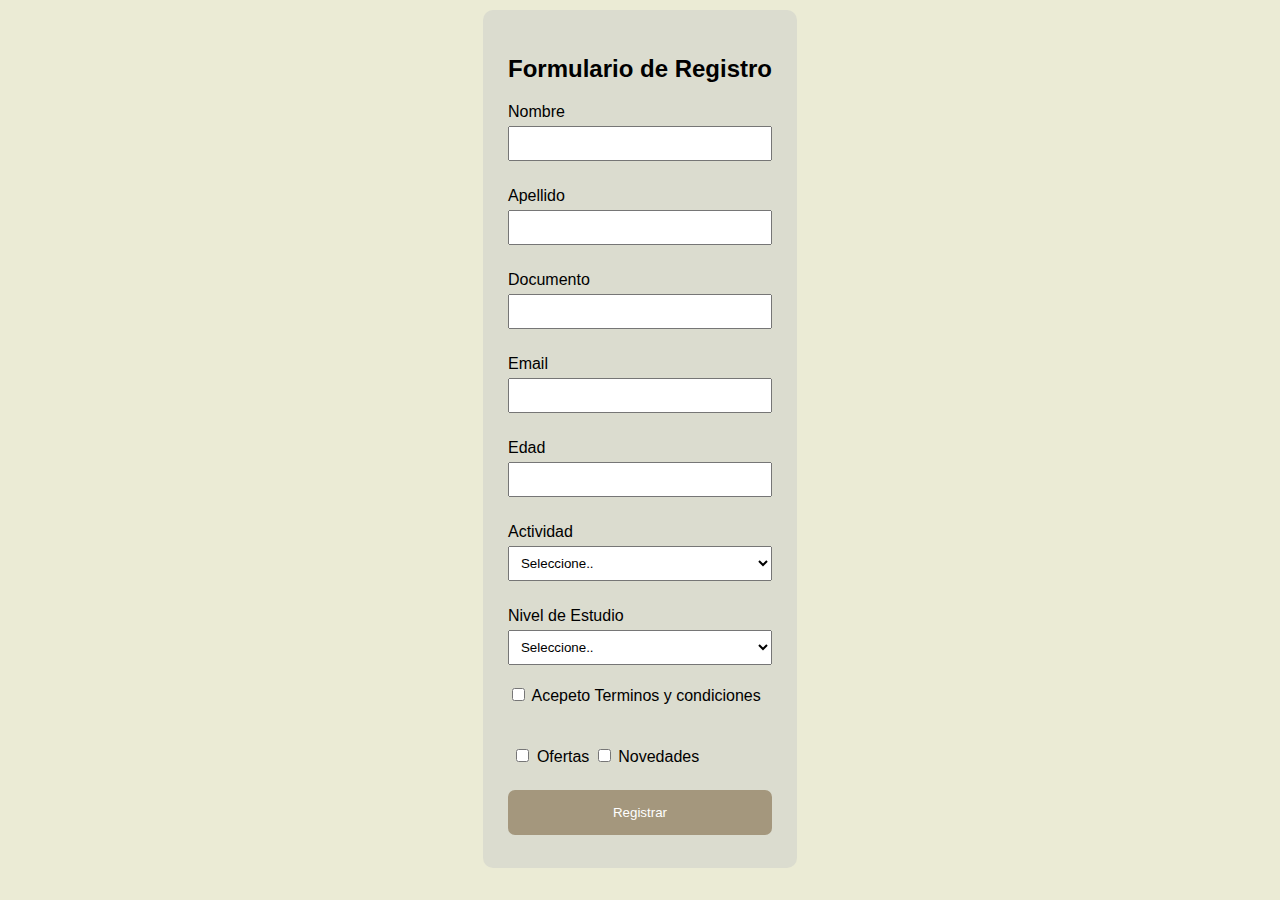
<file: formulario/index.html>
<!DOCTYPE html>
<html lang="en">
<head>
    <meta charset="UTF-8">
    <meta name="viewport" content="width=device-width, initial-scale=1.0">
    <link rel="stylesheet" href="style.css">
    <title>Document</title>
</head>
<body>


    <div id="registroForm">
        <h2>Formulario de Registro</h2>
        <form action="" id="Formulario" novalidate>
            <label for="name">Nombre</label>
            <input type="text" id="name" name="name" minlength="3" required autocomplete="off">
            <div class="error" id="errorName"></div>
            <br>


            <label for="apellido">Apellido</label>
            <input type="text" id="apellido" name="apellido" minlength="3" required autocomplete="off">
            <div class="error" id="errorApellido"></div>
            <br>
        
    
        
            <label for="documento">Documento</label>
            <input type="text" id="documento" name="documento" minlength="3" required autocomplete="off">
            <div class="error" id="errorDocumento"></div>
            <br>

            <label for="email">Email</label>
            <input type="email" id="email" name="email" minlength="3" required autocomplete="off">
            <div class="error" id="errorEmail"></div>
            <br>

            <label for="edad">Edad</label>
            <input type="number" id="edad" name="edad" minlength="3" required autocomplete="off">
            <div class="error" id="errorEdad"></div>
            <br>

            <label for="actividad">Actividad</label>
            <select name="actividad" id="actividad" required>
                <option value="">Seleccione..</option>
                <option value="Tecnologia">Tecnologia</option>
                <option value="Programacion">Programacion</option>
                <option value="Inteligencia Artificial">Inteligencia Artificial</option>
                <option value="Automatizacion">Automatizacion</option>
                <option value="Sistemas">Educacion</option>
            </select>
            <div class="error" id="errorActividad"></div>
            <br>

            <label for="nivelEstudio" >Nivel de Estudio</label>
            <select name="nivelEstudio" id="nivelEstudio" required>
                <option value="">Seleccione..</option>
                <option value="Secundario">Secundario</option>
                <option value="Universitario">Universitario</option>
                <option value="Universitario Incompleto">Universitario Incompleto</option>
                <option value="Posgrado">Posgrado</option>
            </select>
            <div class="error" id="errorNivelEstudio"></div>

            <label for="" class="inline">
                <input type="checkbox" name="aceptoTerminos" id="aceptoTerminos" required>
                Acepeto Terminos y condiciones

            </label>
            <div class="error" id="errorAceptoTerminos"></div>
            <br>

            <label for="" class="inline"Publicidad></label>
            <input type="checkbox" name="publicidad" id="publicidad" value="ofertas">
            <label for="publicidad" class="inline">Ofertas</label>
            <input type="checkbox" name="publicidad" id="novedades" value="novedades">
            <label for="novedades" class="inline">Novedades</label>
            <div class="error" id="errorPublicidad"></div>
            <br>

            <input type="submit" value="Registrar">
        </form>
    </div>

    <script src="script.js"></script>
    
</body>
</html>
</file>
<file: formulario/style.css>
body {
    font-family: Arial, Helvetica, sans-serif;
    background-color: rgb(235, 235, 213);
    margin: 0;
    padding: 0;
    display: flex;
    justify-content: center;

}

#registroForm{
    background-color: rgb(219,220, 207) ;
    padding: 25px;
    border-radius: 10px;
    margin: 10px;  
    box-shadow: 1px 1px 1opx black;
    
}
label {
    display: block;
    margin-bottom: 5px;

}
label.inline {
    display: inline-block;

}
input, select {
    padding: 8px;
    margin-bottom: 8px;
    box-sizing: border-box;
}

input[type="checkbox"]{
    margin-top: 15px;
    margin-bottom: 10px;
}

input[type="text"],
input[type="email"],
input[type="number"],
select{
    width: 100%;
}
input[type="submit"]{
    background-color: rgb(164, 151, 125);
    color: white;
    padding: 15px;
    border: none;
    border-radius: 7px;
    cursor: pointer;
    width: 100%;
}

input[type="submit"]:hover{
    background-color:  rgb(73, 70, 63);
    transition: 0.7s;
}
</file>
